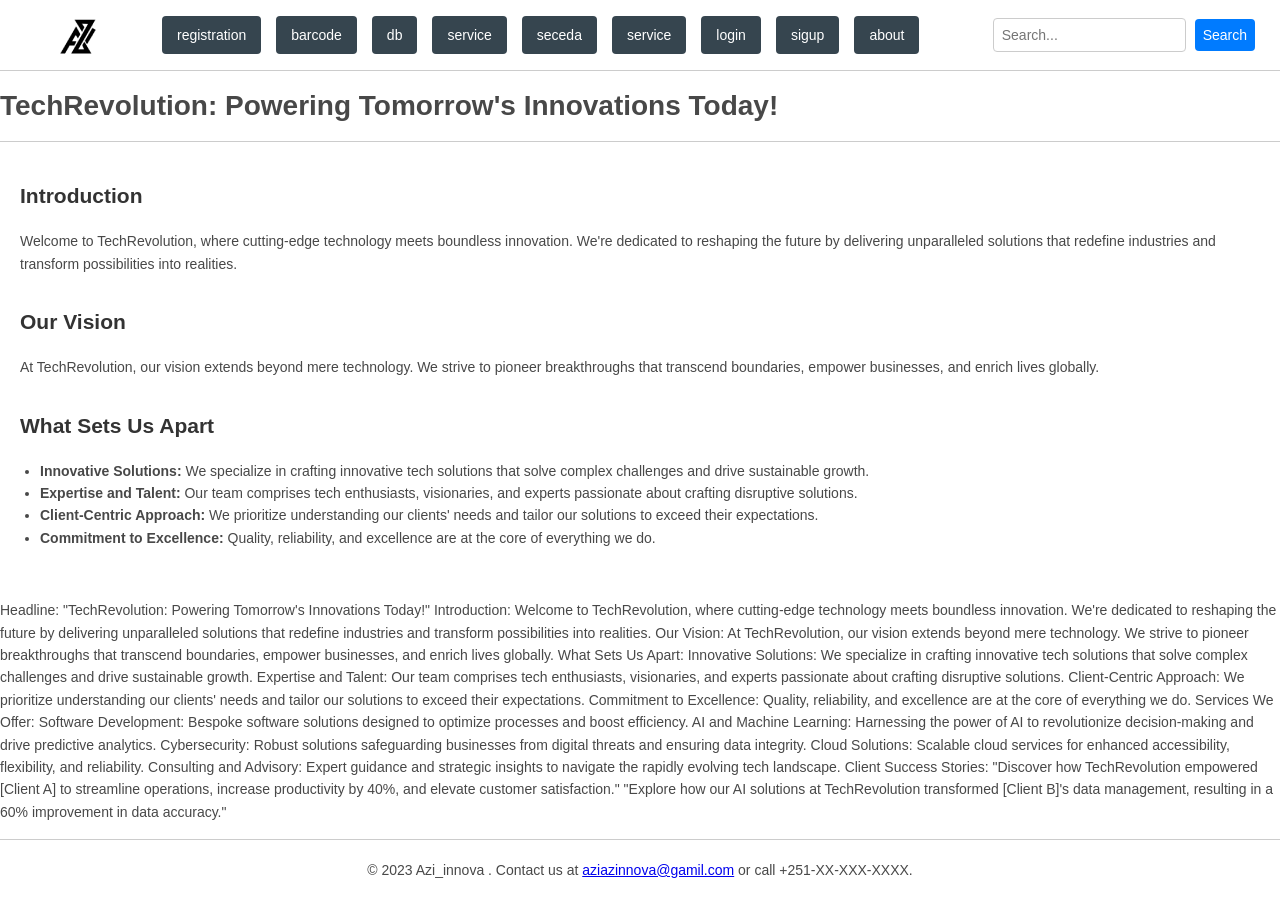
<file: about.html>
<!DOCTYPE html>
<html lang="en">
<head>
  <meta charset="UTF-8">
  <link rel="stylesheet" href="styles/4-common.css">
  <link rel="stylesheet" href="styles/3-header.css">
  <link rel="stylesheet" href="styles/3-footer.css">
  <link rel="stylesheet" href="styles/6-filters.css">
  <link rel="stylesheet" href="styles/8-places.css">
  <link rel="icon" href="images/icon.png" type="image/png">
  <!-- Font Awesome CDN -->
<link rel="stylesheet" href="https://cdnjs.cloudflare.com/ajax/libs/font-awesome/5.15.4/css/all.min.css" integrity="sha512-pKiLiRfWGtBEYj3wCnM0MqWLbKtvQ+1t/XxHWSzqY0Q1JgjIz9erCv1Aq5QymNhiHOxpYjKhGObDCdVU1eSHAA==" crossorigin="anonymous" referrerpolicy="no-referrer" />

<style>
        /* Add your CSS styles here */
        /* For simplicity, styles are omitted in this example */
        body {
            font-family: Arial, sans-serif;
            line-height: 1.6;
            margin: 0;
            padding: 0;
        }

      

        main {
            padding: 20px;
        }

        section {
            margin-bottom: 30px;
        }

        h2 {
            color: #333;
        }

        ul {
            list-style-type: disc;
            padding-left: 20px;
        }

    </style>

  <title>Azi_innova</title>
</head>
<body>
  <header>
    <div class="logo">
      <!-- Add content for the logo here -->
      <!-- Example: <img src="path_to_your_logo" alt="Logo"> -->
    </div>

  

     <a href="home.html" class="header-link-button">registration</a>
    <a href="qr.html" class="header-link-button">barcode</a>
    <a href="db.html" class="header-link-button">db</a>
    <a href="#header-link" class="header-link-button">service</a>
    <a href="morce.html" class="header-link-button">seceda</a>
    <a href="#header-link" class="header-link-button">service</a>
    <a href="login.html" class="header-link-button">login</a>
     <a href="#header-link" class="header-link-button">sigup</a>
     <a href="about.html" class="header-link-button">about</a>

   

    <div class="search-bar">
      <input type="text" placeholder="Search...">
      <button>Search</button>
    </div>
  </header>


    <header>
        <h1>TechRevolution: Powering Tomorrow's Innovations Today!</h1>
    </header>
    <main>
        <section>
            <h2>Introduction</h2>
            <p>Welcome to TechRevolution, where cutting-edge technology meets boundless innovation. We're dedicated to reshaping the future by delivering unparalleled solutions that redefine industries and transform possibilities into realities.</p>
        </section>

        <section>
            <h2>Our Vision</h2>
            <p>At TechRevolution, our vision extends beyond mere technology. We strive to pioneer breakthroughs that transcend boundaries, empower businesses, and enrich lives globally.</p>
        </section>

        <section>
            <h2>What Sets Us Apart</h2>
            <ul>
                <li><strong>Innovative Solutions:</strong> We specialize in crafting innovative tech solutions that solve complex challenges and drive sustainable growth.</li>
                <li><strong>Expertise and Talent:</strong> Our team comprises tech enthusiasts, visionaries, and experts passionate about crafting disruptive solutions.</li>
                <li><strong>Client-Centric Approach:</strong> We prioritize understanding our clients' needs and tailor our solutions to exceed their expectations.</li>
                <li><strong>Commitment to Excellence:</strong> Quality, reliability, and excellence are at the core of everything we do.</li>
            </ul>
        </section>

        <!-- Other sections like "Services We Offer", "Client Success Stories", "Join the Revolution", "Contact Us" can be added similarly -->

    </main>
    
       

  
Headline: "TechRevolution: Powering Tomorrow's Innovations Today!"

Introduction:
Welcome to TechRevolution, where cutting-edge technology meets boundless innovation. We're dedicated to reshaping the future by delivering unparalleled solutions that redefine industries and transform possibilities into realities.

Our Vision:
At TechRevolution, our vision extends beyond mere technology. We strive to pioneer breakthroughs that transcend boundaries, empower businesses, and enrich lives globally.

What Sets Us Apart:

Innovative Solutions: We specialize in crafting innovative tech solutions that solve complex challenges and drive sustainable growth.
Expertise and Talent: Our team comprises tech enthusiasts, visionaries, and experts passionate about crafting disruptive solutions.
Client-Centric Approach: We prioritize understanding our clients' needs and tailor our solutions to exceed their expectations.
Commitment to Excellence: Quality, reliability, and excellence are at the core of everything we do.
Services We Offer:

Software Development: Bespoke software solutions designed to optimize processes and boost efficiency.
AI and Machine Learning: Harnessing the power of AI to revolutionize decision-making and drive predictive analytics.
Cybersecurity: Robust solutions safeguarding businesses from digital threats and ensuring data integrity.
Cloud Solutions: Scalable cloud services for enhanced accessibility, flexibility, and reliability.
Consulting and Advisory: Expert guidance and strategic insights to navigate the rapidly evolving tech landscape.
Client Success Stories:
"Discover how TechRevolution empowered [Client A] to streamline operations, increase productivity by 40%, and elevate customer satisfaction."
"Explore how our AI solutions at TechRevolution transformed [Client B]'s data management, resulting in a 60% improvement in data accuracy."



  
 
    

    <nav>
      <!-- Consider moving your section-specific navigation here -->
      <!-- Example: <ul> ... </ul> -->
  
    </nav>
  </div>

  <footer>
    <div class="container text-center">
      <p>&copy; 2023 Azi_innova . Contact us at <a href="mailto:aziazioonva@gmail.com.com">aziazinnova@gamil.com</a> or call +251-XX-XXX-XXXX.</p>
    </div>
    <!-- Additional footer content if needed -->
  </footer>
</body>
</html>
</file>
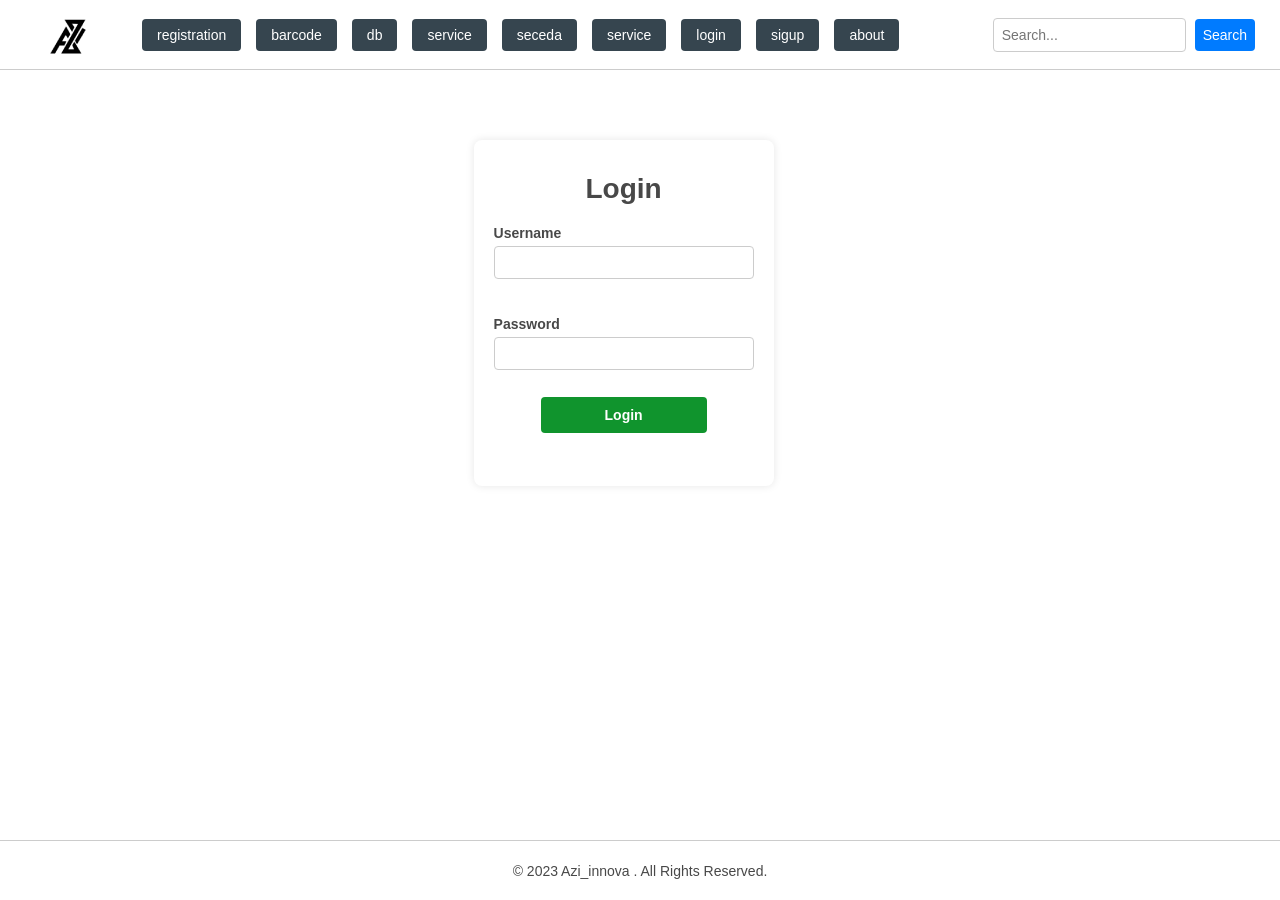
<file: login.html>
<!DOCTYPE html>
<html lang="en">
<head>
  <meta charset="UTF-8">
  <link rel="stylesheet" href="styles/4-common.css">
  <link rel="stylesheet" href="styles/3-header.css">
  <link rel="stylesheet" href="styles/3-footer.css">
  <link rel="stylesheet" href="styles/6-filters.css">
  <link rel="stylesheet" href="styles/8-places.css">
  <link rel="icon" href="images/icon.png" type="image/png">
  <!-- Font Awesome CDN -->
<link rel="stylesheet" href="https://cdnjs.cloudflare.com/ajax/libs/font-awesome/5.15.4/css/all.min.css" integrity="sha512-pKiLiRfWGtBEYj3wCnM0MqWLbKtvQ+1t/XxHWSzqY0Q1JgjIz9erCv1Aq5QymNhiHOxpYjKhGObDCdVU1eSHAA==" crossorigin="anonymous" referrerpolicy="no-referrer" />

<link rel="stylesheet" href="log.css">

  <title>Azi_innova</title>
</head>
<body>
  <header>
    <div class="logo">
      <!-- Add content for the logo here -->
      <!-- Example: <img src="path_to_your_logo" alt="Logo"> -->
    </div>

  

    <a href="home.html" class="header-link-button">registration</a>
    <a href="qr.html" class="header-link-button">barcode</a>
    <a href="db.html" class="header-link-button">db</a>
    <a href="#header-link" class="header-link-button">service</a>
    <a href="morce.html" class="header-link-button">seceda</a>
    <a href="#header-link" class="header-link-button">service</a>
    <a href="login.html" class="header-link-button">login</a>
     <a href="#header-link" class="header-link-button">sigup</a>
     <a href="about.html" class="header-link-button">about</a>

   

    <div class="search-bar">
      <input type="text" placeholder="Search...">
      <button>Search</button>
    </div>
  </header>

 
  <div class="login-container">
    <h1>Login</h1>
    <form class="login-form">
      <div class="input-group">
        <label for="username">Username</label>
        <input type="text" id="username" name="username" required>
      </div>
      <div class="input-group">
        <label for="password">Password</label>
        <input type="password" id="password" name="password" required>
      </div>
      <buttons type="submit">Login</buttons>
    </form>
  </div>

    <nav>
      <!-- Consider moving your section-specific navigation here -->
      <!-- Example: <ul> ... </ul> -->
  
    </nav>
  </div>

  <footer>
    <div class="container text-center">
      <p>&copy; 2023 Azi_innova . All Rights Reserved.</p>
    </div>
    <!-- Additional footer content if needed -->
  </footer>
</body>
</html>
</file>
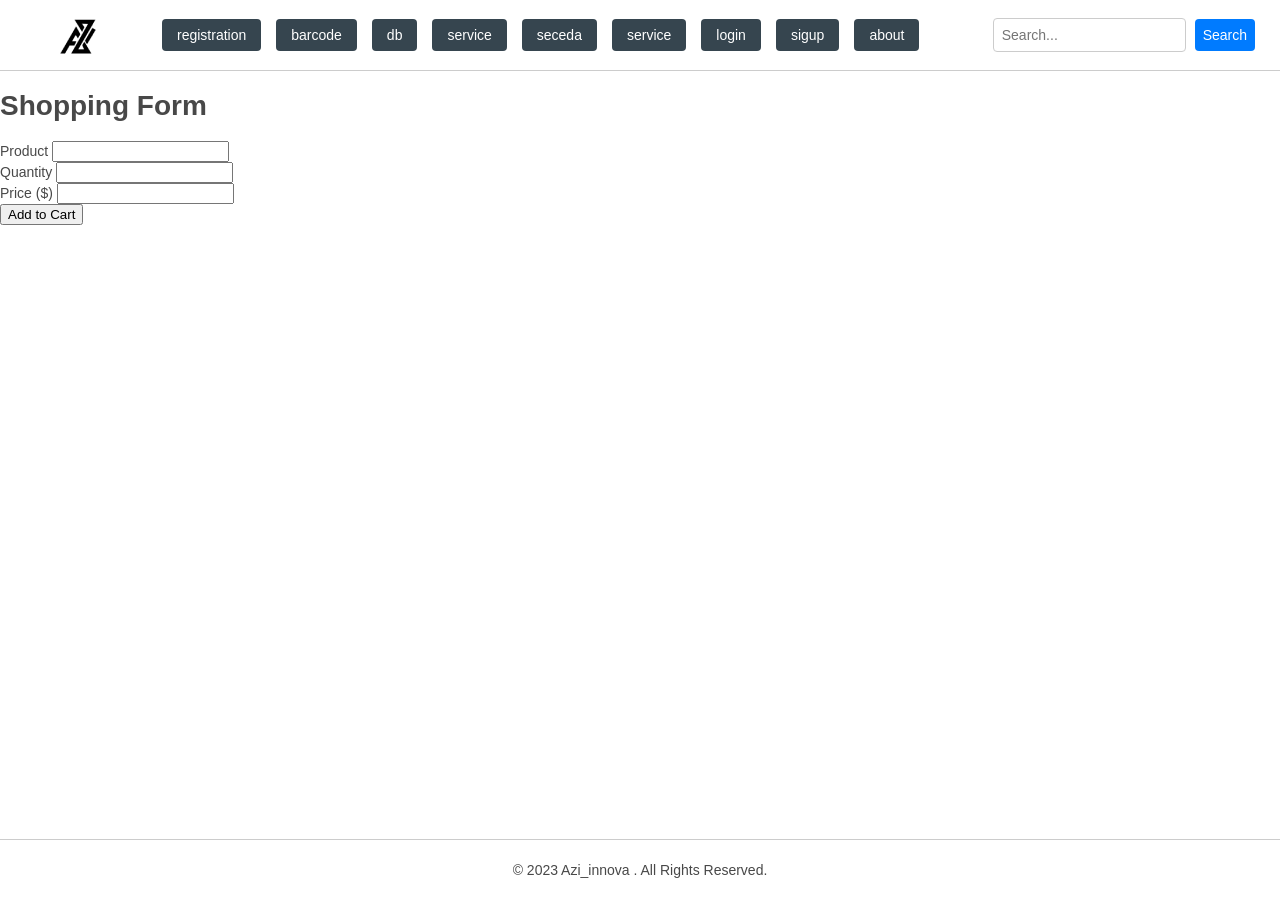
<file: shoping.html>
<!DOCTYPE html>
<html lang="en">
<head>
  <meta charset="UTF-8">
  <link rel="stylesheet" href="styles/4-common.css">
  <link rel="stylesheet" href="styles/3-header.css">
  <link rel="stylesheet" href="styles/3-footer.css">
  <link rel="stylesheet" href="styles/6-filters.css">
  <link rel="stylesheet" href="styles/8-places.css">
  <link rel="icon" href="images/icon.png" type="image/png">
  <!-- Font Awesome CDN -->
<link rel="stylesheet" href="https://cdnjs.cloudflare.com/ajax/libs/font-awesome/5.15.4/css/all.min.css" integrity="sha512-pKiLiRfWGtBEYj3wCnM0MqWLbKtvQ+1t/XxHWSzqY0Q1JgjIz9erCv1Aq5QymNhiHOxpYjKhGObDCdVU1eSHAA==" crossorigin="anonymous" referrerpolicy="no-referrer" />

  <title>AirBnb Clone</title>
</head>
<body>
  <header>
    <div class="logo">
      <!-- Add content for the logo here -->
      <!-- Example: <img src="path_to_your_logo" alt="Logo"> -->
    </div>

  

    <a href="#header-link" class="header-link-button">registration</a>
    <a href="#header-link" class="header-link-button">barcode</a>
    <a href="#header-link" class="header-link-button">db</a>
    <a href="#header-link" class="header-link-button">service</a>
    <a href="#header-link" class="header-link-button">seceda</a>
    <a href="#header-link" class="header-link-button">service</a>
    <a href="#header-link" class="header-link-button">login</a>
     <a href="#header-link" class="header-link-button">sigup</a>
     <a href="#header-link" class="header-link-button">about</a>

   

    <div class="search-bar">
      <input type="text" placeholder="Search...">
      <button>Search</button>
    </div>
  </header>

 
    <div class="shopping-form">
    <h1>Shopping Form</h1>
    <form>
      <div class="input-group">
        <label for="product">Product</label>
        <input type="text" id="product" name="product" required>
      </div>
      <div class="input-group">
        <label for="quantity">Quantity</label>
        <input type="number" id="quantity" name="quantity" min="1" required>
      </div>
      <div class="input-group">
        <label for="price">Price ($)</label>
        <input type="number" id="price" name="price" step="0.01" min="0.01" required>
      </div>
      <button type="submit">Add to Cart</button>
    </form>

    <nav>
      <!-- Consider moving your section-specific navigation here -->
      <!-- Example: <ul> ... </ul> -->
  
    </nav>
  </div>

  <footer>
    <div class="container text-center">
      <p>&copy; 2023 Azi_innova . All Rights Reserved.</p>
    </div>
    <!-- Additional footer content if needed -->
  </footer>
</body>
</html>
</file>
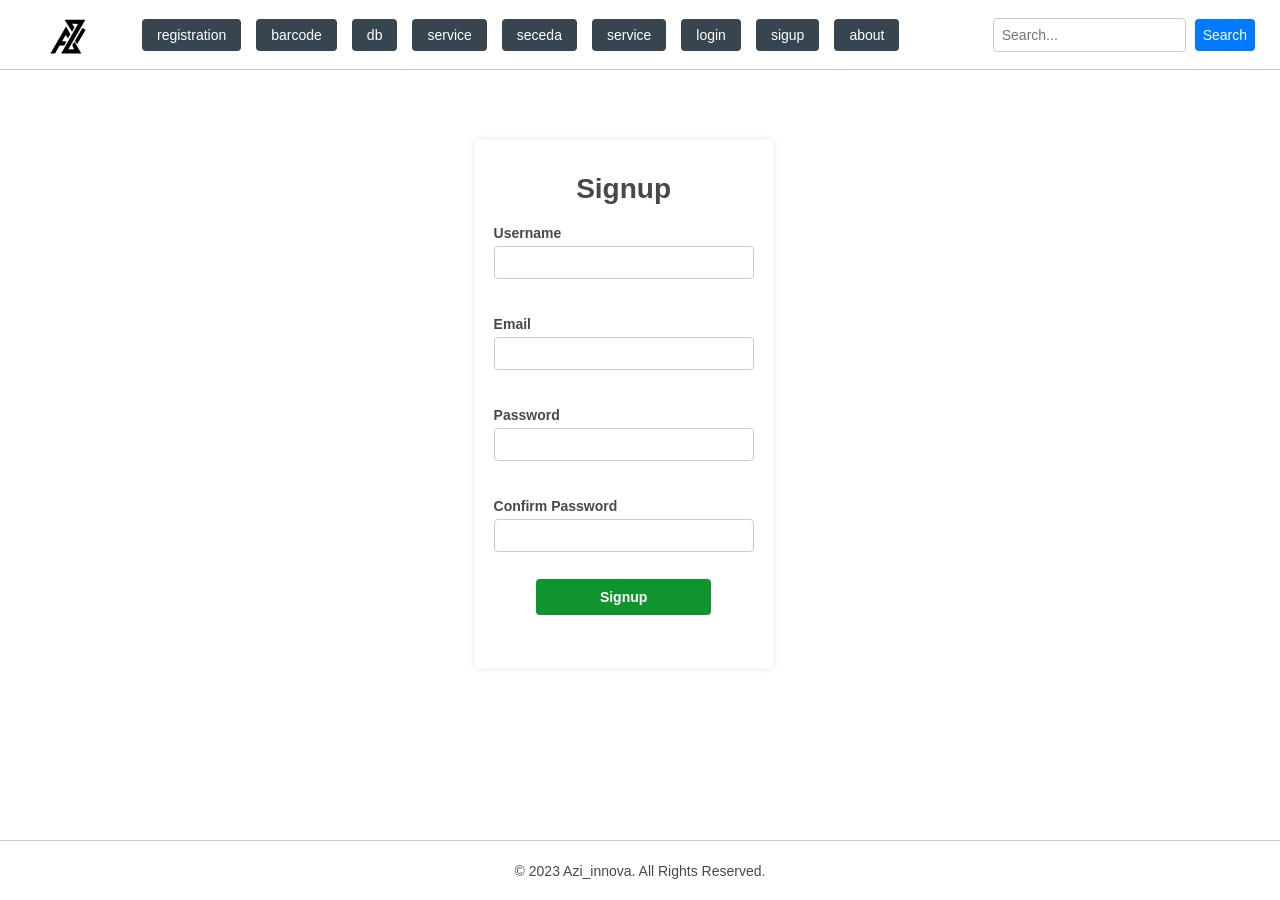
<file: sigup.html>
<!DOCTYPE html>
<html lang="en">
<head>
  <meta charset="UTF-8">
  <link rel="stylesheet" href="styles/4-common.css">
  <link rel="stylesheet" href="styles/3-header.css">
  <link rel="stylesheet" href="styles/3-footer.css">
  <link rel="stylesheet" href="styles/6-filters.css">
  <link rel="stylesheet" href="styles/8-places.css">
  <link rel="stylesheet" href="log.css">
  <link rel="icon" href="images/icon.png" type="image/png">
  <!-- Font Awesome CDN -->
  <link rel="stylesheet" href="https://cdnjs.cloudflare.com/ajax/libs/font-awesome/5.15.4/css/all.min.css" integrity="sha512-pKiLiRfWGtBEYj3wCnM0MqWLbKtvQ+1t/XxHWSzqY0Q1JgjIz9erCv1Aq5QymNhiHOxpYjKhGObDCdVU1eSHAA==" crossorigin="anonymous" referrerpolicy="no-referrer" />

  <title>Azi_innova</title>
</head>
<body>
  <header>
    <div class="logo">
      <!-- Add content for the logo here -->
      <!-- Example: <img src="path_to_your_logo" alt="Logo"> -->
    </div>

    <a href="home.html" class="header-link-button">registration</a>
    <a href="qr.html" class="header-link-button">barcode</a>
    <a href="db.html" class="header-link-button">db</a>
    <a href="#header-link" class="header-link-button">service</a>
    <a href="morce.html" class="header-link-button">seceda</a>
    <a href="#header-link" class="header-link-button">service</a>
    <a href="login.html" class="header-link-button">login</a>
    <a href="login.html" class="header-link-button">sigup</a>
   
    <a href="about.html" class="header-link-button">about</a>

    <div class="search-bar">
      <input type="text" placeholder="Search...">
      <button>Search</button>
    </div>
  </header>

  <div class="login-container">
    <h1>Signup</h1>
    <form class="login-form">
      <div class="input-group">
        <label for="username">Username</label>
        <input type="text" id="username" name="username" required>
      </div>
      <div class="input-group">
        <label for="email">Email</label>
        <input type="email" id="email" name="email" required>
      </div>
      <div class="input-group">
        <label for="password">Password</label>
        <input type="password" id="password" name="password" required>
      </div>
      <div class="input-group">
        <label for="confirm_password">Confirm Password</label>
        <input type="password" id="confirm_password" name="confirm_password" required>
      </div>
      <buttons type="submit">Signup</buttons>
    </form>
  </div>

  <nav>
    <!-- Consider moving your section-specific navigation here -->
    <!-- Example: <ul> ... </ul> -->
  </nav>

  <footer>
    <div class="container text-center">
      <p>&copy; 2023 Azi_innova. All Rights Reserved.</p>
    </div>
    <!-- Additional footer content if needed -->
  </footer>
</body>
</html>
</file>
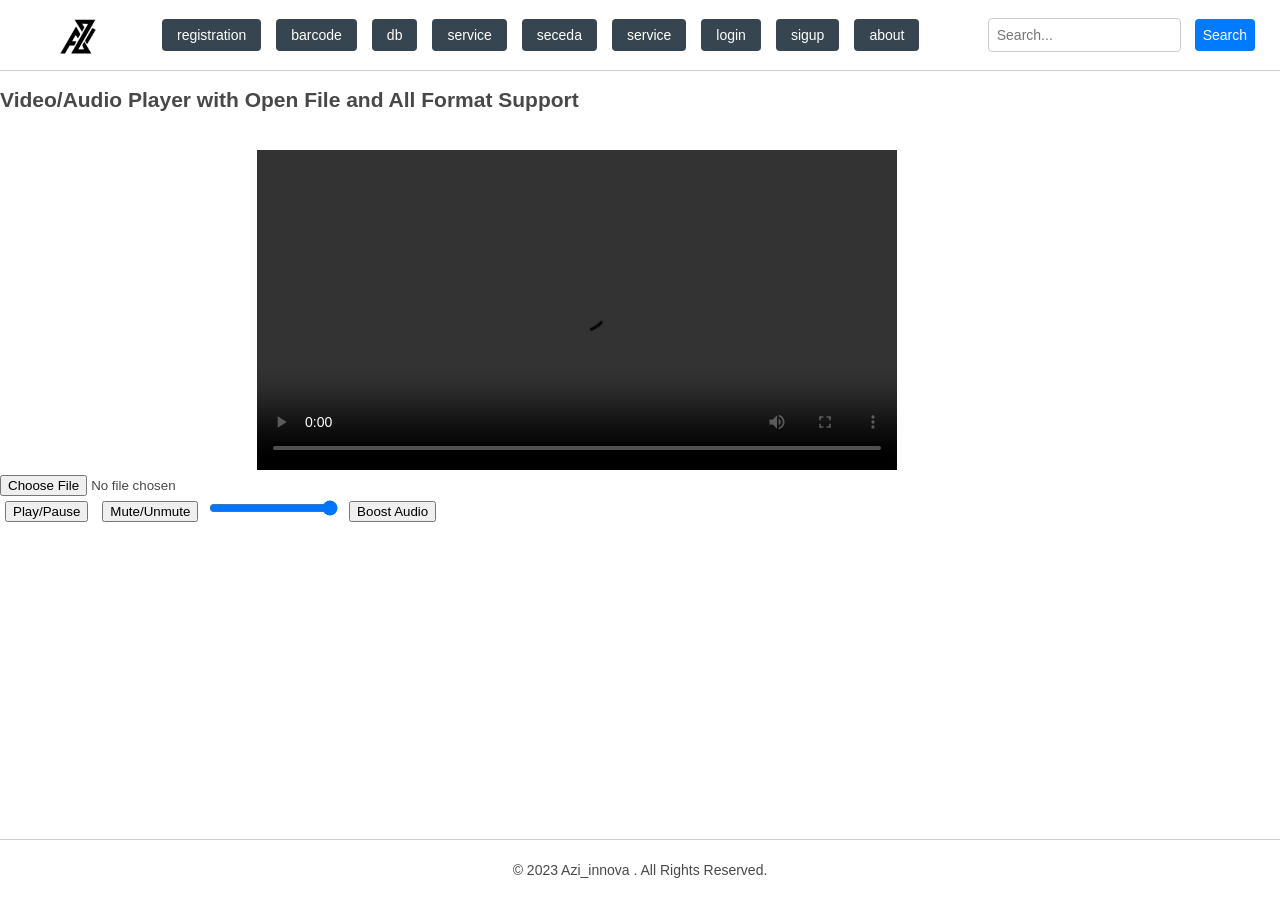
<file: vedio_play.html>
<!DOCTYPE html>
<html lang="en">
<head>
  <meta charset="UTF-8">
  <link rel="stylesheet" href="styles/4-common.css">
  <link rel="stylesheet" href="styles/3-header.css">
  <link rel="stylesheet" href="styles/3-footer.css">
  <link rel="stylesheet" href="styles/6-filters.css">
  <link rel="stylesheet" href="styles/8-places.css">
  <link rel="icon" href="images/icon.png" type="image/png">
  <!-- Font Awesome CDN -->
<link rel="stylesheet" href="https://cdnjs.cloudflare.com/ajax/libs/font-awesome/5.15.4/css/all.min.css" integrity="sha512-pKiLiRfWGtBEYj3wCnM0MqWLbKtvQ+1t/XxHWSzqY0Q1JgjIz9erCv1Aq5QymNhiHOxpYjKhGObDCdVU1eSHAA==" crossorigin="anonymous" referrerpolicy="no-referrer" />

<title>azi_innova</title>
 <style>
        /* Add styles for the video/audio player and controls */
        #media-player {
            width: 50%;
            margin: 20px auto;
        }
        button {
            margin: 5px;
        }
    </style>
</head>
<body>
  <header>
    <div class="logo">
      <!-- Add content for the logo here -->
      <!-- Example: <img src="path_to_your_logo" alt="Logo"> -->
    </div>

  

  
    <a href="home.html" class="header-link-button">registration</a>
    <a href="qr.html" class="header-link-button">barcode</a>
    <a href="db.html" class="header-link-button">db</a>
    <a href="#header-link" class="header-link-button">service</a>
    <a href="morce.html" class="header-link-button">seceda</a>
    <a href="#header-link" class="header-link-button">service</a>
    <a href="login.html" class="header-link-button">login</a>
     <a href="sinup.html" class="header-link-button">sigup</a>
     <a href="about.html" class="header-link-button">about</a>

   

    <div class="search-bar">
      <input type="text" placeholder="Search...">
      <button>Search</button>
    </div>
  </header>

 
    </section>

<nav>
  <h1>Video/Audio Player with Open File and All Format Support</h1>
    <input type="file" id="file-input" accept="video/*, audio/*">
    <video id="media-player" controls>
        <source id="media-source" src="" type="">
        Your browser does not support the video/audio tag.
    </video>
    <div>
        <button onclick="playPause()">Play/Pause</button>
        <button onclick="muteUnmute()">Mute/Unmute</button>
        <input type="range" id="volume-control" min="0" max="1" step="0.1" value="1" onchange="setVolume()">
        <button onclick="boostAudio()">Boost Audio</button>
    </div>

    <script>
        const media = document.getElementById('media-player');
        const volumeControl = document.getElementById('volume-control');
        const fileInput = document.getElementById('file-input');

        fileInput.addEventListener('change', function() {
            const file = fileInput.files[0];
            const mediaSource = document.getElementById('media-source');

            if (file) {
                const objectURL = URL.createObjectURL(file);
                mediaSource.src = objectURL;
                media.load();
            }
        });

        function playPause() {
            if (media.paused) {
                media.play();
            } else {
                media.pause();
            }
        }

        function muteUnmute() {
            media.muted = !media.muted;
        }

        function setVolume() {
            media.volume = volumeControl.value;
            media.muted = false;
        }

        function boostAudio() {
            if (media.volume + 0.2 <= 1) {
                media.volume += 0.2;
            } else {
                media.volume = 1;
            }
        }
    </script>
      <!-- Consider moving your section-specific navigation here -->
      <!-- Example: <ul> ... </ul> -->
  
    </nav>
  </div>

  <footer>
    <div class="container text-center">
      <p>&copy; 2023 Azi_innova . All Rights Reserved.</p>
    </div>
    <!-- Additional footer content if needed -->
  </footer>
</body>
</html>
</file>
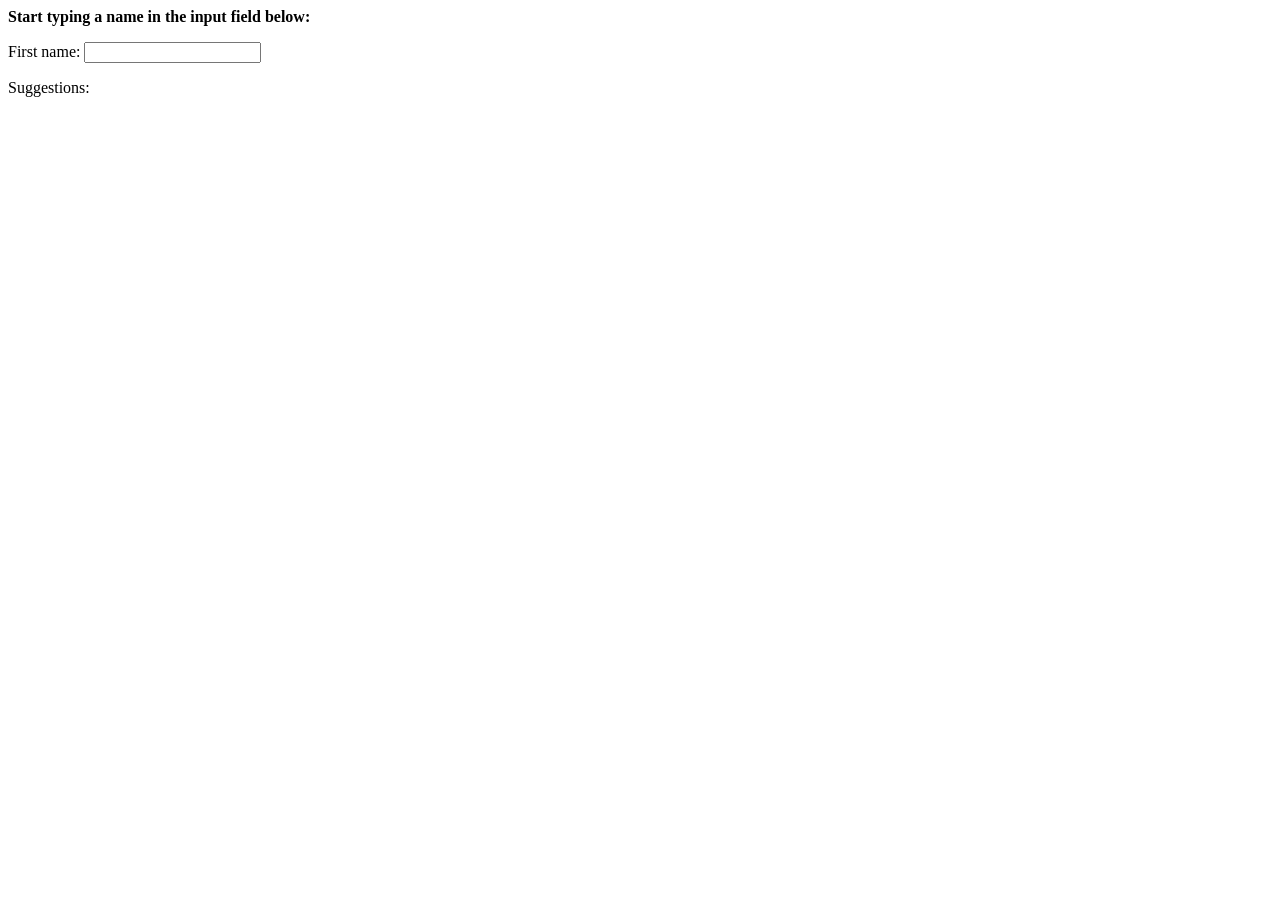
<file: qrco/in2.html>
<html>
<head>
<script>
function showHint(str) {
  if (str.length == 0) {
    document.getElementById("txtHint").innerHTML = "";
    return;
  } else {
    var xmlhttp = new XMLHttpRequest();
    xmlhttp.onreadystatechange = function() {
      if (this.readyState == 4 && this.status == 200) {
        document.getElementById("txtHint").innerHTML = this.responseText;
      }
    };
    xmlhttp.open("GET", "gethint.php?q=" + str, true);
    xmlhttp.send();
  }
}
</script>
</head>
<body>

<p><b>Start typing a name in the input field below:</b></p>
<form action="">
  <label for="fname">First name:</label>
  <input type="text" id="fname" name="fname" onkeyup="showHint(this.value)">
</form>
<p>Suggestions: <span id="txtHint"></span></p>
</body>
</html>
</file>
<file: styles/4-common.css>
body {
    
    margin: 0;
    padding: 0;
    color: #484848;
    font-size: 14px;
    font-family: Circular,"Helvetica Neue",Helvetica,Arial,sans-serif;
}

.container {
    max-width: 1000px;
    margin-top: 30px;
    margin-bottom: 30px;
    margin-left: auto;
    margin-right: auto;
}
</file>
<file: styles/3-header.css>
/* 3-header.css */

header {
    width: 100%;
    background-color: white;
    height: 70px;
    border-bottom: 1px solid #CCCCCC;
    display: flex;
    align-items: center;
}

.logo {
    width: 142px;
    height: 60px;
    background: url("../images/logo.png") no-repeat center;
    padding-left: 20px;
}

.search-bar {
    /* Add styles for the search bar as needed */
    /* For example: */
    margin-left: auto; /* Pushes the search bar to the right */
    margin-right: 20px; /* Adds some space to the right of the search bar */
}

.search-bar input[type="text"],
.search-bar button {
    /* Additional styles for input and button inside the search bar */
    /* For example: */
    padding: 8px;
    border: 1px solid #CCCCCC;
    border-radius: 4px;
    margin-right: 5px;
    font-size: 14px;
}

.search-bar button {
    /* Style button as needed */
    /* For example: */
    background-color: #007bff;
    color: white;
    border: none;
    cursor: pointer;
}

/* 3-header.css */

/* Existing styles for header, logo, and search bar */

/* Style for the header link button */
.header-link-button {
    margin-right: 15px; /* Adjust margin as needed */
    padding: 8px 15px; /* Adjust padding as needed */
    background-color:#36454f;
    color: white;
    border: none;
    border-radius: 4px;
    text-decoration: none; /* Remove default underline for links */
    font-size: 14px;
    cursor: pointer;
}


.heade-link-button {
    margin-right: 15px; /* Adjust margin as needed */
    padding: 8px 15px; /* Adjust padding as needed */
    background-color: #007bff;
    color: white;
    border: none;
    border-radius: 4px;
    text-decoration: none; /* Remove default underline for links */
    font-size: 14px;
    cursor: pointer;
}
</file>
<file: styles/3-footer.css>
footer {
    position: fixed;
    bottom: 0;
    width: 100%;
    background-color: white;
    height: 60px;
    border-top: 1px solid #CCCCCC;
    display: flex;
    justify-content: center;
    align-items: center;
}
/* 3-footer.css */

/* Style for the footer */


/* Style for the social media icons */
.social-icons {
    list-style: none;
    padding: 0;
    margin-top: 5px; /* Adjust as needed */
    text-align: center;
}

.social-icons li {
    display: inline-block;
    margin-right: 10px; /* Adjust spacing between icons */
}

.social-icons li:last-child {
    margin-right: 0;
}

.social-icons a {
    display: inline-block;
    width: 10px; /* Adjust icon size */
    height: 10px; /* Adjust icon size */
    line-height: 20px; /* Adjust icon size */
    text-align: center;
    border-radius: 50%;
    color: #fff;
    background-color: #007bff; /* Adjust icon color */
    transition: background-color 0.3s ease;
}

.social-icons a:hover {
    background-color: #0056b3; /* Change color on hover */
}
</file>
<file: styles/6-filters.css>
.filters {
    background-color: white;
    height: 70px;
    width: 100%;
    border: 1px solid #DDDDDD;
    border-radius: 4px;
    display: flex;
    align-items: center;
}

section.filters > button{
    font-size: 18px;
    color: white;
    background-color: #FF5A5F;
    height: 48px;
    border: 0px;
    border-radius: 4px;
    width: 20%;
    margin-left: auto;
    margin-right: 30px;
    opacity: 1;
}

section.filters > button:hover {
    opacity: 0.9;
}

.locations, .amenities {
    height: 100%;
    width: 25%;
    padding-left: 50px;
}

.locations {
    border-right: 1px solid #DDDDDD;
}
.locations > h3, .amenities > h3 {
    font-weight: 600;
    margin: 12px 0 5px 0;
}

.locations > h4, .amenities > h4 {
    font-weight: 400;
    font-size: 14px;
    margin: 0 0 5px 0;
}

.popover {
    display: none;
    position: relative;
    left: -51px;
    background-color: #FAFAFA;
    width: 100%;
    border: 1px solid #DDDDDD;
    border-radius: 4px;
    z-index: 1;
    padding: 30px 50px 30px 0;
    margin-top: 17px;
}

.popover, .popover ul {
    list-style-type: none;
}
.locations:hover > .popover {
    display: block;
}

.amenities:hover > .popover {
    display: block;
}

.popover h2 {
    margin-top: 0px;
    margin-bottom: 5px;
}

.locations > .popover > li {
    margin-bottom: 30px;
    margin-left: 30px;
}
.locations > .popover > li > ul {
    padding-left: 20px;
}
.locations > .popover > li > ul > li {
    margin-bottom: 10px;
}

.amenities > .popover > li {
    margin-left: 50px;
    margin-bottom: 10px;
}
</file>
<file: styles/8-places.css>
.places {
    width: 100%;
    border: 0;
    display: flex;
    flex-direction: row;
    flex-wrap: wrap;
    justify-content: center;
}

.places > h1 {
    font-size: 30px;
    padding-left: 20px;
    padding-top: 20px;
    margin-bottom: 0px;
    flex: 0 1 100%;
}
.places > article {
    width: 390px;
    padding: 20px 20px 20px 20px;
    margin: 20px 20px 20px 20px;
    border: 1px solid #FF5A5F;
    border-radius: 4px;
    display: flex;
    flex-direction: column;
    justify-content: flex-start;
    position: relative;
}

.places > article > h2 {
    font-size: 30px;
    margin: 0 0 0 0;
    align-self: center;
}

.price_by_night {
    color: #FF5A5F;
    border: 4px solid #FF5A5F;
    min-width: 60px;
    height: 60px;
    font-size: 30px;
    border-radius: 50%;
    display: flex;
    justify-content: center;
    align-items: center;
    margin-left: auto;
    position: absolute;
    top: 10px;
    right: 20px;
}
.price_by_night > p {
    margin: 0 0 0 0;
}

.information {
    align-self: center;
    height: 80px;
    width: 100%;
    border-top: 1px solid #DDDDDD;
    border-bottom: 1px solid #DDDDDD;
    margin-top: 30px;
    display: flex;
    justify-content: center;
    align-items: center;
}

.max_guest, .number_rooms, .number_bathrooms {
    width: 100px;
    text-align: center;
}

.max_guest > p, .number_rooms > p, .number_bathrooms > p{
    margin-top: auto;
    margin-bottom: auto;
}

.guest_image {
    margin-left: auto;
    margin-right: auto;
    height: 50px;
    width: 50px;
    background: url("../images/icon_group.png") no-repeat center;
}

.bed_image {
    margin-left: auto;
    margin-right: auto;
    height: 50px;
    width: 50px;
    background: url("../images/icon_bed.png") no-repeat center;
}

.bath_image {
    margin-left: auto;
    margin-right: auto;
    height: 50px;
    width: 50px;
    background: url("../images/icon_bath.png") no-repeat center;
}

.user > p {
    margin-top: 20px;
    margin-bottom: 0px;
}
.description > p {
    margin-top: 7px;
    margin-bottom: 0px;
}
</file>
<file: log.css>
/* Reset default margin and padding */
* {
  margin: 0;
  padding: 0;
  box-sizing: border-box;
}

body {
 
}

.login-container {
  text-align: center;
  background-color: #fff;
  padding: 20px;
  padding-top: 33px;
  padding-bottom: 63px;
  border-radius: 8px;
  box-shadow: 0 0 8px rgba(0, 0, 0, 0.1);
  width: 300px;
  max-width: 100%;
  margin-left: 37%;
  margin-top: 70px;
}


.login-container !important{

}






h1 {
  margin-bottom: 20px;
}

.input-group {
  margin-bottom: 15px;
    text-align: left;
    padding: 0px 0px 22px 0px;

}

.input-group label {
  display: block;
  margin-bottom: 5px;
  font-weight: bold;
}

.input-group input {
  width: 100%; /* Adjust input width as needed */
  padding: 8px;
  border-radius: 4px;
  border: 1px solid #ccc;
}

buttons {
  padding: 10px 64px;
  background-color: #10942d;
  color: #fff;
  border: none;
  border-radius: 4px;
  cursor: pointer;
  font-family: revert;
  font-weight: 800;
}

button:hover {
  background-color: #0056b3;
}
</file>
